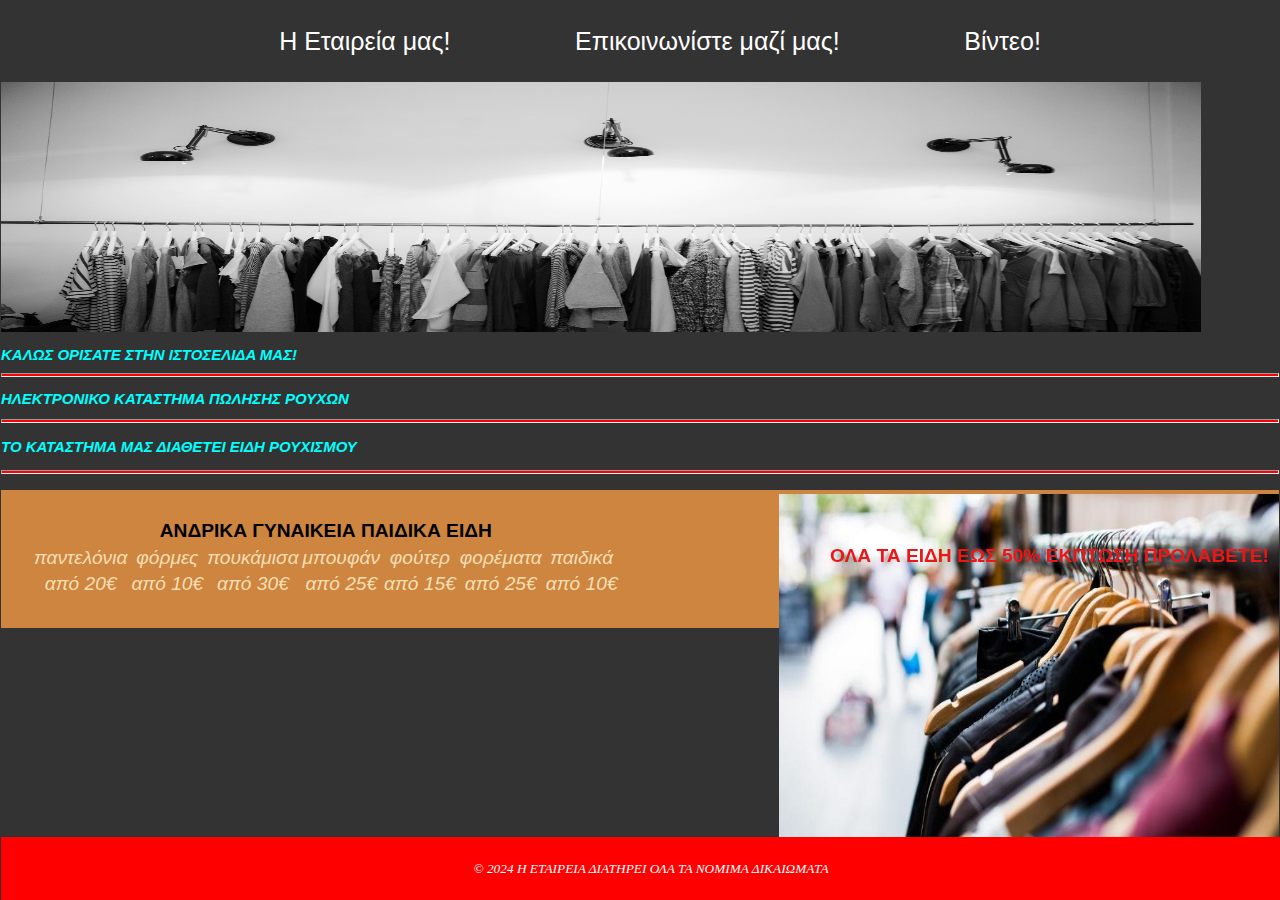
<file: Ergasia HTML 5 CSS 3/index.html>
<!DOCTYPE html>
<html>
<head>
    <title>Αρχική Σελίδα</title>
    <link rel="stylesheet" href="style.css">
</head>
<body class="index">
    <header>
        <nav>
            <ul>
                <li><a href="index.html">Η Εταιρεία μας!</a></li>
                <li><a href="contact.html">Επικοινωνίστε μαζί μας!</a></li>
                <li><a href="multimedia.html">Βίντεο!</a></li>
            </ul>
        </nav>
    </header>
    <img src="./images/rouxa2.jpg" class="rouxa2">
    <img src="./images/rouxa1.jpg" class="rouxa1">
        
            <h1><em>ΚΑΛΩΣ ΟΡΙΣΑΤΕ ΣΤΗΝ ΙΣΤΟΣΕΛΙΔΑ ΜΑΣ!</em></h1>
            <hr>
            <h2><em>ΗΛΕΚΤΡΟΝΙΚΟ ΚΑΤΑΣΤΗΜΑ ΠΩΛΗΣΗΣ ΡΟΥΧΩΝ</em></h2>
            <hr>
            <h3><em>ΤΟ ΚΑΤΑΣΤΗΜΑ ΜΑΣ ΔΙΑΘΕΤΕΙ ΕΙΔΗ ΡΟΥΧΙΣΜΟΥ</em></h3>
            <hr>
         
    <ol>
            <table>
                <caption>ΑΝΔΡΙΚΑ ΓΥΝΑΙΚΕΙΑ ΠΑΙΔΙΚΑ ΕΙΔΗ</caption>
                <tr>
                    <th colspan="4">ΟΛΑ ΤΑ ΕΙΔΗ ΕΩΣ 50% ΕΚΠΤΩΣΗ ΠΡΟΛΑΒΕΤΕ!</th>
                </tr>
                <tr>
                    <td >παντελόνια</td>
                    <td> φόρμες</td>
                    <td> πουκάμισα</td>
                    <td> μπουφάν</td>
                    <td> φούτερ</td>
                    <td> φορέματα</td>
                    <td> παιδικά</td>
                </tr>
                
                <tr>
                    <td>από 20€</td>
                    <td>από 10€</td>
                    <td>από 30€</td>
                    <td>από 25€</td>
                    <td>από 15€</td>
                    <td>από 25€</td>
                    <td>από 10€</td>
                </tr>
            
            </table>
    </ol>
    <br>
    <footer>
        <p>© 2024 Η ΕΤΑΙΡΕΙΑ ΔΙΑΤΗΡΕΙ ΟΛΑ ΤΑ ΝΟΜΙΜΑ ΔΙΚΑΙΩΜΑΤΑ</p>
    </footer>
</body>
</html>
</file>
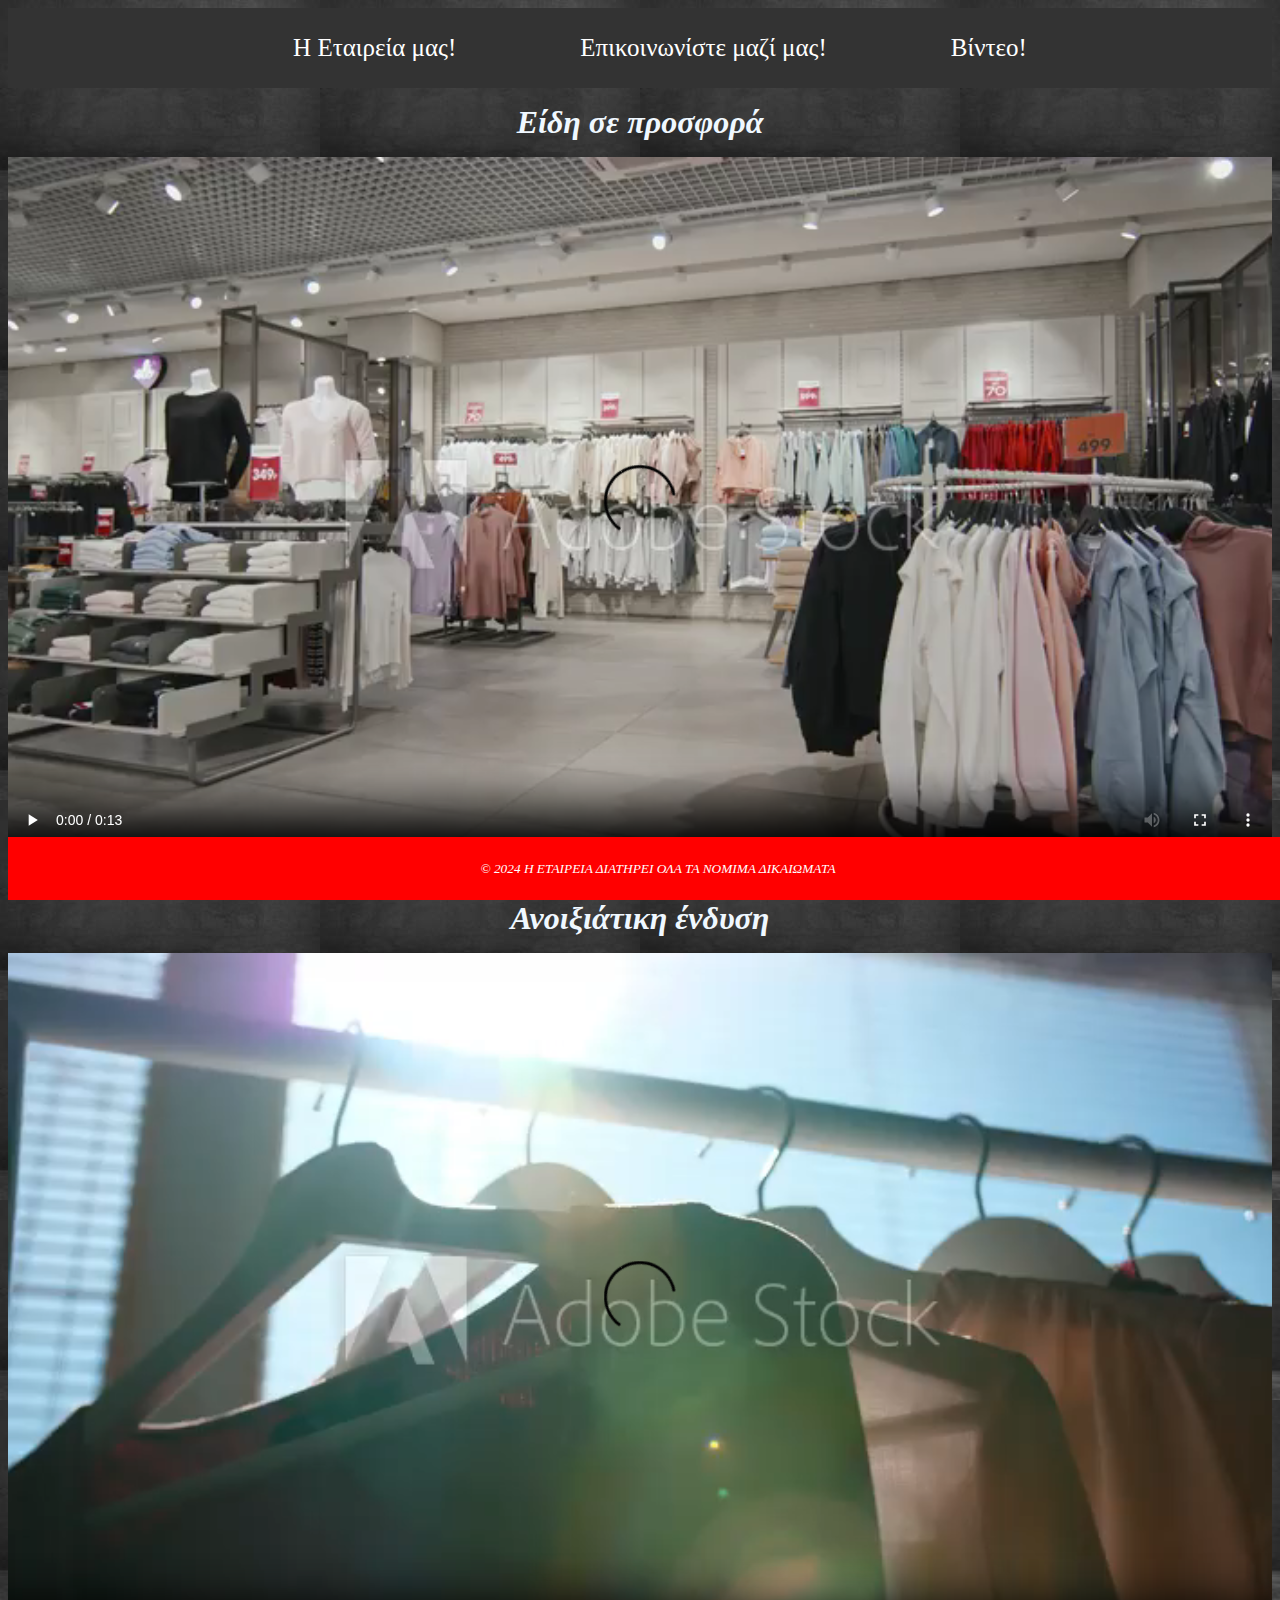
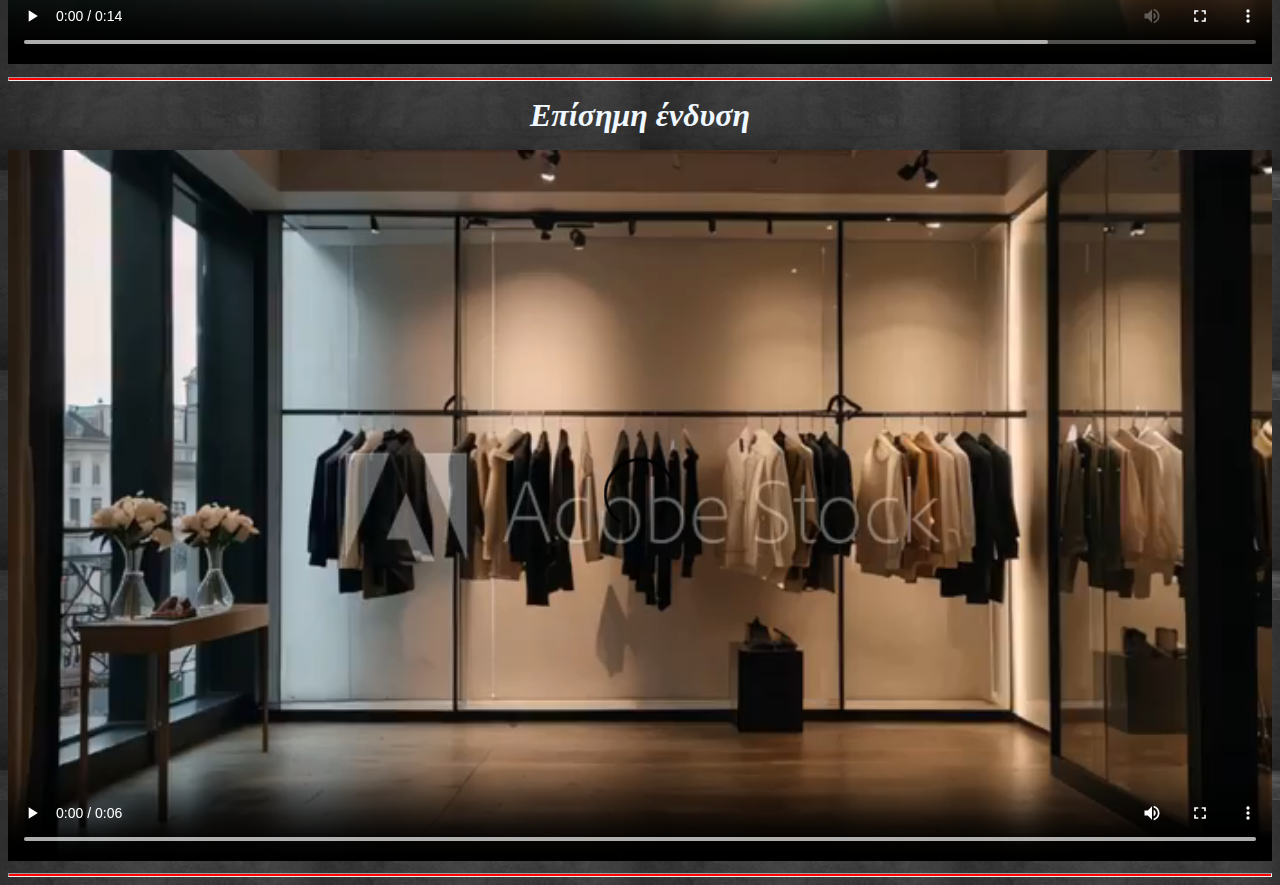
<file: Ergasia HTML 5 CSS 3/multimedia.html>
<!DOCTYPE html>
<html>
<head>
    <title>Πολυμέσα</title>
    <link rel="stylesheet" href="style.css">
    <meta charset="UTF-8">
    <meta name="viewport" content="width=device-width, initial-scale=2.0"> 
</head>
<body class="eikona">
    <header>
        <nav>
            <ul>
                <li><a href="index.html">Η Εταιρεία μας!</a></li>
                <li><a href="contact.html">Επικοινωνίστε μαζί μας!</a></li>
                <li><a href="multimedia.html">Βίντεο!</a></li>
            </ul>
        </nav>
    </header>


                <figure>
                    <figcaption>Είδη σε προσφορά</figcaption>
                    </figure>
                    <video controls>
                    <source src="./videos/clothes1.mp4" alt="Δεν υποστηρίζεται η αναπαραγωγή του βίντεο.">
                    </video>
                    <hr>
            
                <figure>
                    <figcaption>Ανοιξιάτικη ένδυση</figcaption>
                    </figure>
                    <video controls>
                    <source src="./videos/clothes2.mp4" alt="Δεν υποστηρίζεται η αναπαραγωγή του βίντεο.">
                    </video>
                    <hr>

                <figure>
                    <figcaption>Επίσημη ένδυση</figcaption>
                    </figure>
                    <video controls>
                    <source src="./videos/clothes3.mp4" alt="Δεν υποστηρίζεται η αναπαραγωγή του βίντεο.">
                    </video>
                    <hr>
            
                    

    <footer>
        <p>© 2024 Η ΕΤΑΙΡΕΙΑ ΔΙΑΤΗΡΕΙ ΟΛΑ ΤΑ ΝΟΜΙΜΑ ΔΙΚΑΙΩΜΑΤΑ</p>
    </footer>
</body>
</html>
</file>
<file: Ergasia HTML 5 CSS 3/style.css>
.eikona{
    background-image: url(./images/photo.jpg);
}

.rouxa1{
    background-image: url(./images/rouxa1.jpg);
    height: 45%;
    width: 500px;
    position: fixed;
    right: 1px;
    bottom: 1px;
}

.rouxa2{
    background-image: url(./images/rouxa2.jpg);
    height: 250px;
    width: 1200px;


}

* {
    
    box-sizing:content-box;
}

.index{
    font-family: Arial, sans-serif;
    background-color:#333;
    margin: 1px;
    
}

header {
    background-color: #333;
    color: white;
    padding: 10px 10px 10px;
}


nav ul {
    list-style: circle;
    text-align: center;
}

nav ul li {
    display: inline;
    margin:50px 50px 50px;
    padding: 10px 10px 10px;
    
}

nav ul li a {
    color: white;
    text-decoration: rgb(239, 237, 237);
    font-size: 25px;
    
}

nav ul li :hover{
    color:black;
    background-color: aqua;
    border-radius: 250px;
    padding: 10px 5px 10px;
    border-collapse:collapse ;
}

hr {
    background-color: red;
    padding: 1px;
}

h1, h2, h3 {
    color: aqua;
    font-family: sans-serif;
    font-size: 15px;
}

table th{
    color: rgb(236, 22, 22);
    font-size: larger;
    position: fixed;
    right: 10px
}
    
table  td{
    color: wheat;
    font-size: larger;
   font-style: italic;
   font-family:Verdana, Geneva, Tahoma, sans-serif;
   
}

caption{
    font-size: larger;
    font-weight: bolder;

}

ol{
    background-color: peru;
    padding: 30px 30px 30px;
    text-align: center;

}

form {
    width: 100%;
    max-width: 600px;
    margin: auto;
}

label {
    display: block;
    margin: 10px 0 5px;
    width: 50%;
    font-family: 'Times New Roman', Times, serif;
    font-weight: bolder;
    text-align: center;
    font-size-adjust: calc(0.6);
    font-style: italic;
}

input {
    width: 100%;
    padding: 10px;
    margin-bottom: 15px;
    border-radius: 20px;
    font-family: 'Times New Roman', Times, serif;
    text-align: center;
    font-size: larger;
}

select{
    height: 50px;
    text-align: right;
    font-size: larger;
}

.age{
    width: 40%;
    border-radius: 50px;
}

.gender{
    border-radius: 50px;
    width: 50%;
}

.woman{
    text-align: center;
   
}

.man{
    text-align: center;
    
}



.button {
    padding: 10px 10px ;
    background-color: whitesmoke;
    color: black;
    border-radius: 50px;
    cursor: pointer;
    text-align: center;
    width: 50%;
    margin: 100px;
    font-size: smaller;

}

.button:hover {
    background-color: aqua;
    color:red;
}

video{
    width:100%
}

figcaption{
    text-align: center;
    font-size: xx-large;
    font-weight: bold;
    color: aliceblue;
    font-style: italic;
    
}

footer {
    text-align: center;
    padding: 10px 10px 10px;
    background-color:red;
    color: white;
    position: fixed;
    width: 100%;
    bottom: 0px;
    font-size: smaller;
    font-family: fantasy;
    font-style: italic;
    font-weight: lighter;
}
</file>
